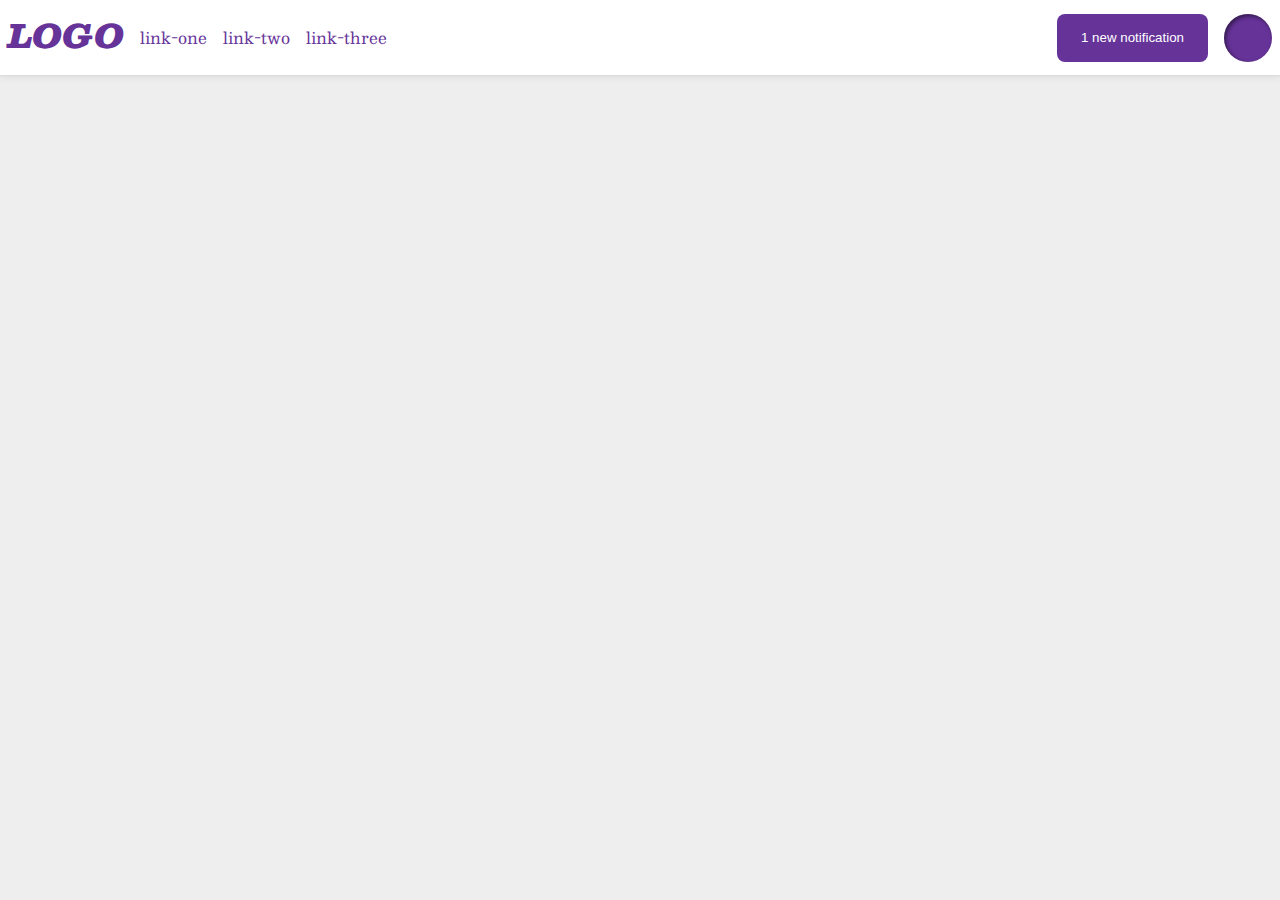
<file: foundations/flex/03-flex-header-2/index.html>
<!DOCTYPE html>
<html lang="en">
  <head>
    <meta charset="UTF-8">
    <meta http-equiv="X-UA-Compatible" content="IE=edge">
    <meta name="viewport" content="width=device-width, initial-scale=1.0">
    <title>Flex Header 2</title>
    <link rel="stylesheet" href="style.css">
  </head>
  <body>
    <div class="header">
      <div class="left-items">
        <div class="logo">
          LOGO
        </div>
        <ul class="links">
          <li><a href="https://google.com">link-one</a></li>
          <li><a href="https://google.com">link-two</a></li>
          <li><a href="https://google.com">link-three</a></li>
        </ul>
      </div>
      <div class="profile-items">
        <button class="notifications">
          1 new notification
        </button>
        <div class="profile-image"></div>
      </div>
    </div>
  </body>
</html>
</file>
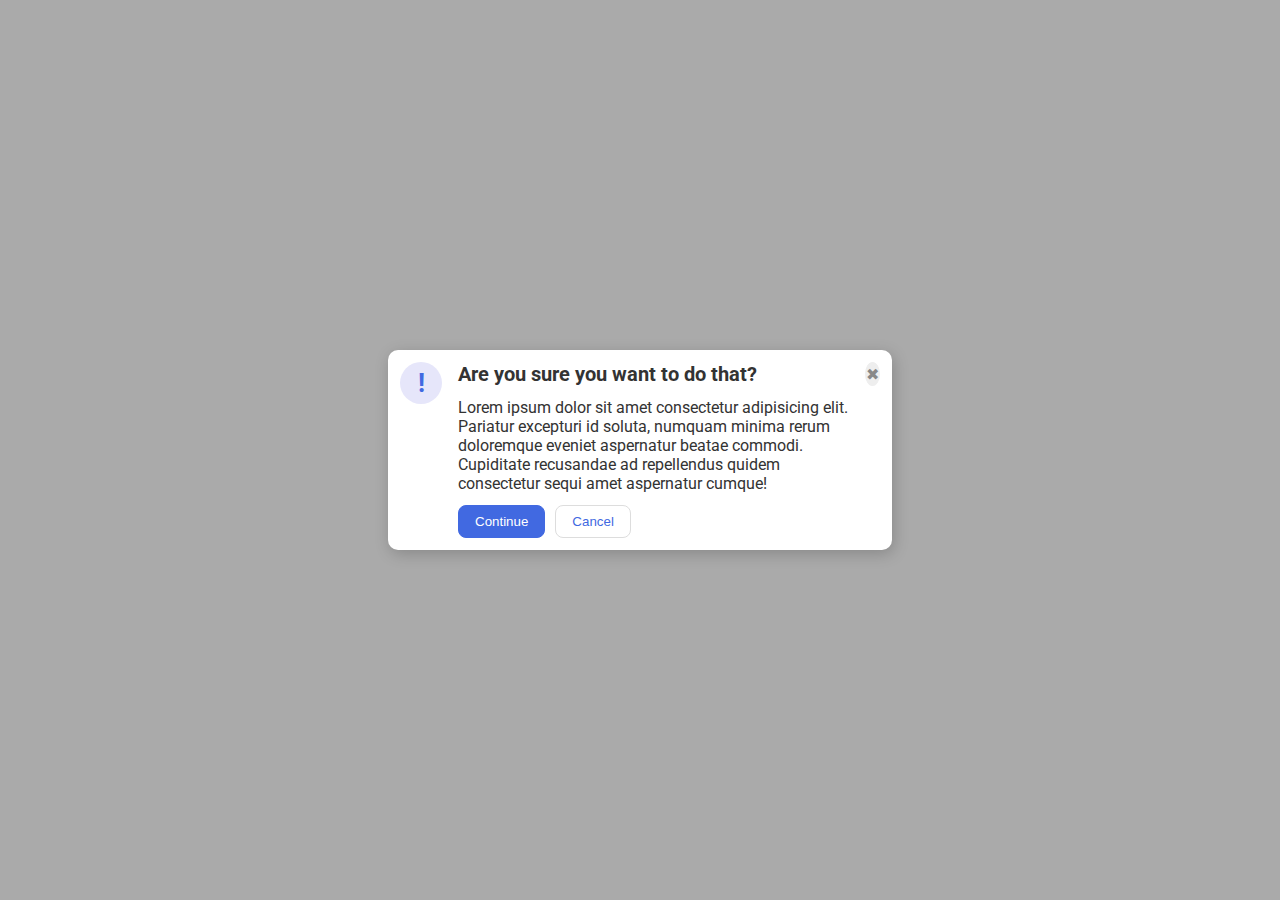
<file: foundations/flex/05-flex-modal/index.html>
<!DOCTYPE html>
<html lang="en">
  <head>
    <meta charset="UTF-8">
    <meta http-equiv="X-UA-Compatible" content="IE=edge">
    <meta name="viewport" content="width=device-width, initial-scale=1.0">
    <link rel="stylesheet" href="style.css">
    <title>Modal</title>
  </head>
  <body>
    <div class="modal">
      <div class="icon">!</div>
      <div class="message">
        <div class="header">Are you sure you want to do that?</div>
        <div class="text">Lorem ipsum dolor sit amet consectetur adipisicing elit. Pariatur excepturi id soluta, numquam minima rerum doloremque eveniet aspernatur beatae commodi. Cupiditate recusandae ad repellendus quidem consectetur sequi amet aspernatur cumque!</div>
        <div class="buttons">
          <button class="continue">Continue</button>
          <button class="cancel">Cancel</button>
        </div>
      </div>
      <button class="close-button">✖</button>
    </div>
  </body>
</html>
</file>
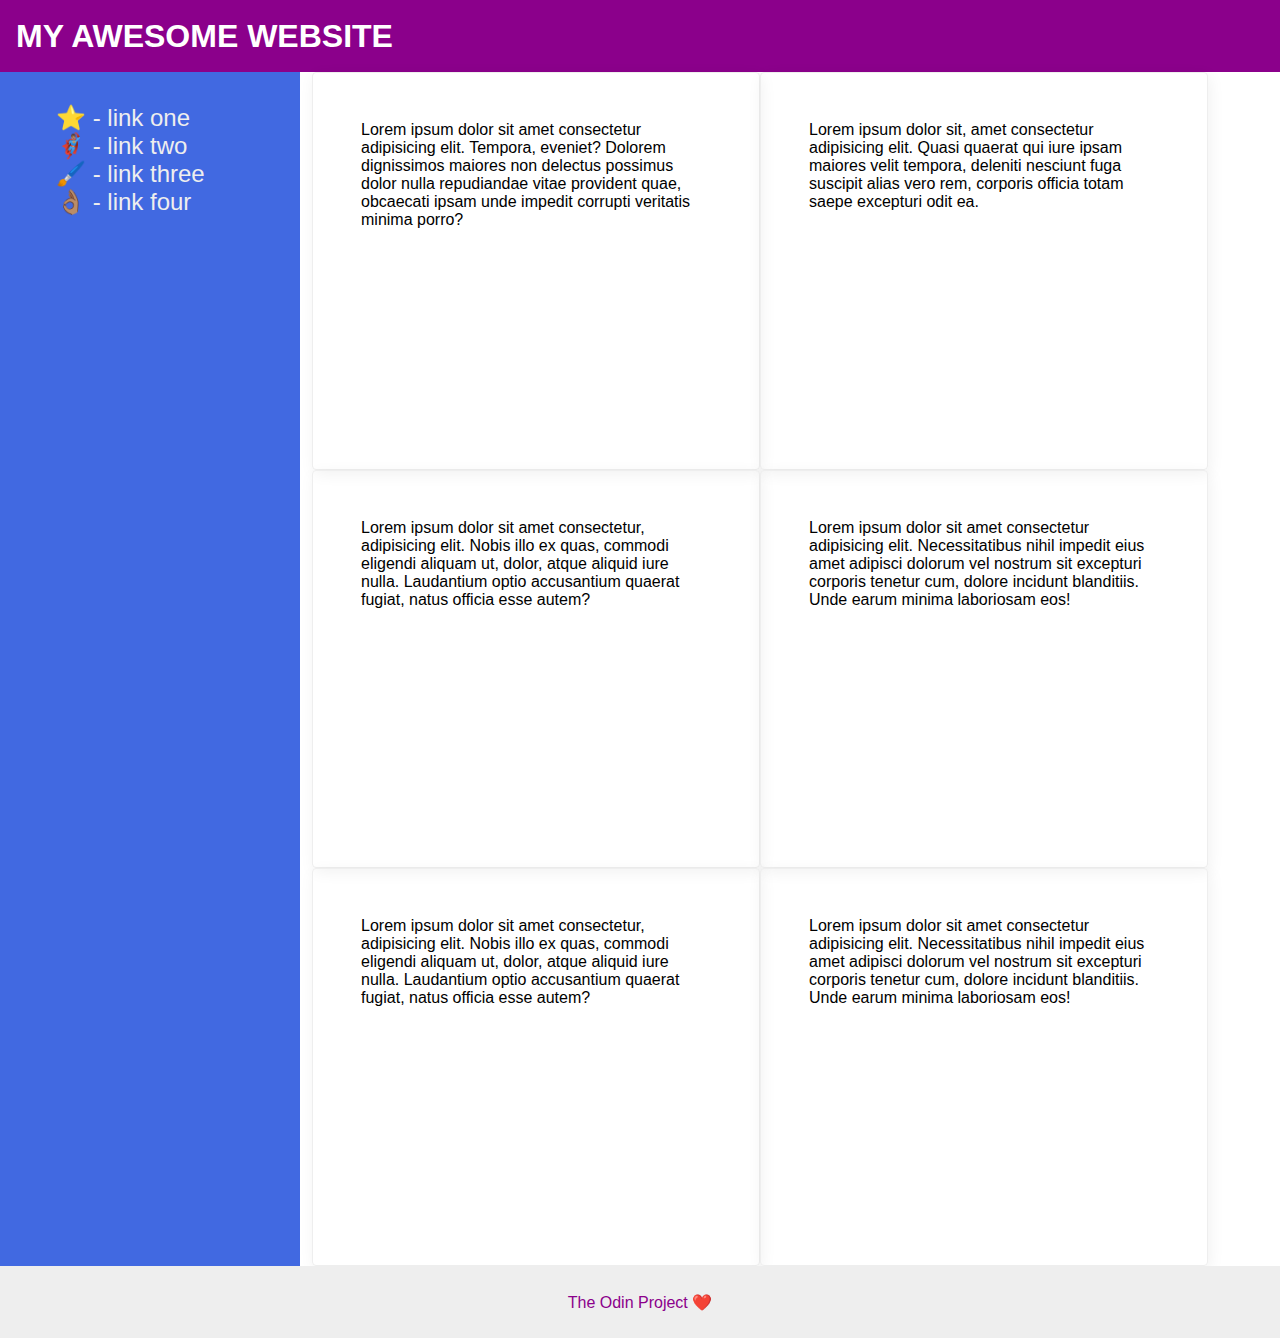
<file: foundations/flex/07-flex-layout-2/index.html>
<!DOCTYPE html>
<html lang="en">
  <head>
    <meta charset="UTF-8">
    <meta http-equiv="X-UA-Compatible" content="IE=edge">
    <meta name="viewport" content="width=device-width, initial-scale=1.0">
    <title>The Holy Grail</title>
    <link rel="stylesheet" href="style.css">
  </head>
  <body>
    <div class="header">
      MY AWESOME WEBSITE
    </div>

    <div class="content">
      <div class="sidebar">
        <ul>
          <li><a href="#">⭐ - link one</a></li>
          <li><a href="#">🦸🏽‍♂️ - link two</a></li>
          <li><a href="#">🖌️ - link three</a></li>
          <li><a href="#">👌🏽 - link four</a></li>
        </ul>
      </div>
        <div class="card-container">
        <div class="card">Lorem ipsum dolor sit amet consectetur adipisicing elit. Tempora, eveniet? Dolorem dignissimos maiores non delectus possimus dolor nulla repudiandae vitae provident quae, obcaecati ipsam unde impedit corrupti veritatis minima porro?</div>
        <div class="card">Lorem ipsum dolor sit, amet consectetur adipisicing elit. Quasi quaerat qui iure ipsam maiores velit tempora, deleniti nesciunt fuga suscipit alias vero rem, corporis officia totam saepe excepturi odit ea.</div>
        <div class="card">Lorem ipsum dolor sit amet consectetur, adipisicing elit. Nobis illo ex quas, commodi eligendi aliquam ut, dolor, atque aliquid iure nulla. Laudantium optio accusantium quaerat fugiat, natus officia esse autem?</div>
        <div class="card">Lorem ipsum dolor sit amet consectetur adipisicing elit. Necessitatibus nihil impedit eius amet adipisci dolorum vel nostrum sit excepturi corporis tenetur cum, dolore incidunt blanditiis. Unde earum minima laboriosam eos!</div>
        <div class="card">Lorem ipsum dolor sit amet consectetur, adipisicing elit. Nobis illo ex quas, commodi eligendi aliquam ut, dolor, atque aliquid iure nulla. Laudantium optio accusantium quaerat fugiat, natus officia esse autem?</div>
        <div class="card">Lorem ipsum dolor sit amet consectetur adipisicing elit. Necessitatibus nihil impedit eius amet adipisci dolorum vel nostrum sit excepturi corporis tenetur cum, dolore incidunt blanditiis. Unde earum minima laboriosam eos!</div>
      </div>
    </div>
    <div class="footer">
      The Odin Project ❤️
    </div>
  </body>
</html>
</file>
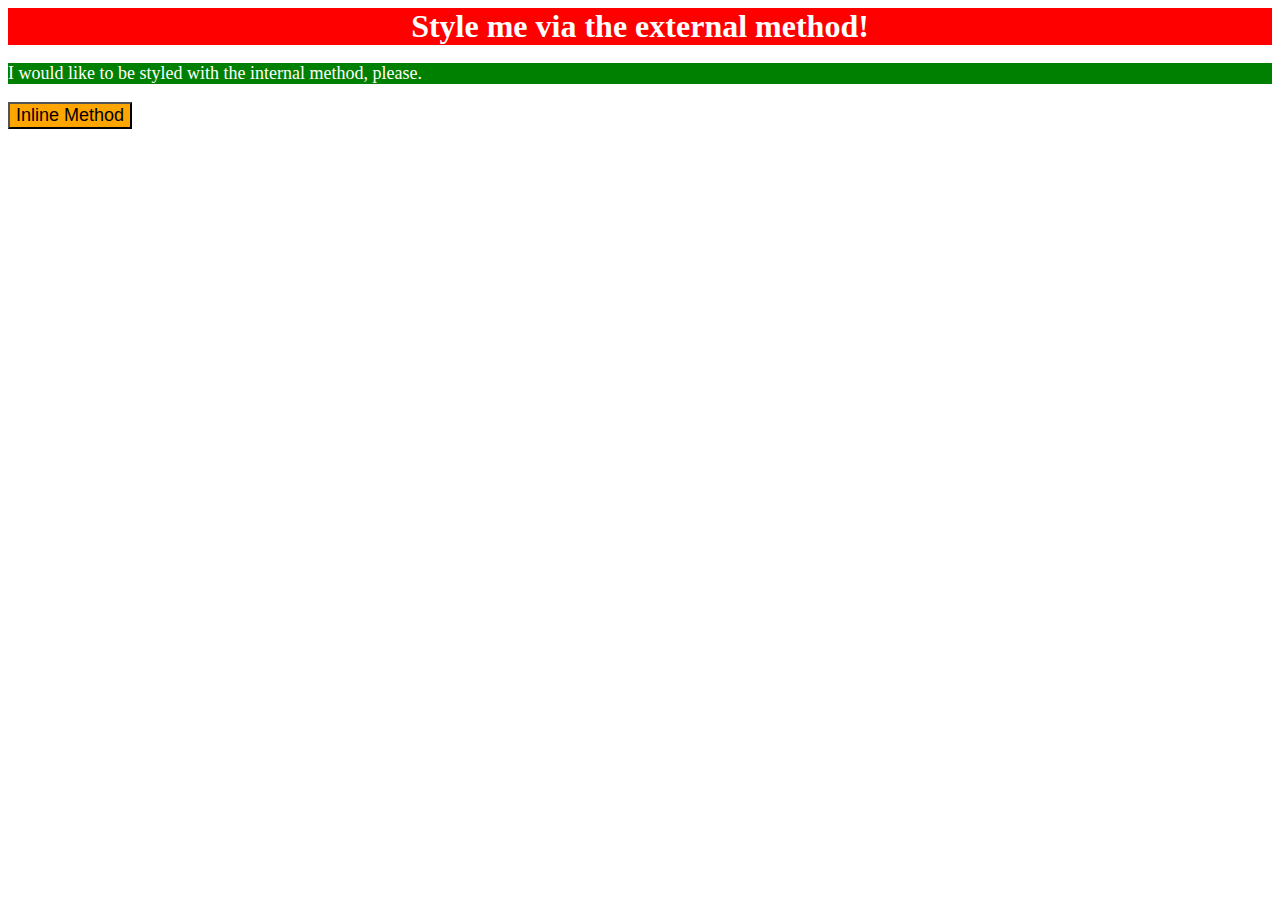
<file: foundations/intro-to-css/01-css-methods/index.html>
<!DOCTYPE html>
<html lang="en">
  <head>
    <meta charset="UTF-8">
    <meta http-equiv="X-UA-Compatible" content="IE=edge">
    <meta name="viewport" content="width=device-width, initial-scale=1.0">
    <link rel="stylesheet" href="styles.css">
    <style>
      p {
        color: white;
        background-color: green;
        font-size: 18px;
      }
    </style>
    <title>Methods for Adding CSS</title>
  </head>
  <body>
    <div>Style me via the external method!</div>
    <p>I would like to be styled with the internal method, please.</p>
    <button style="background-color: orange; font-size: 18px;">Inline Method</button>
  </body>
</html>
</file>
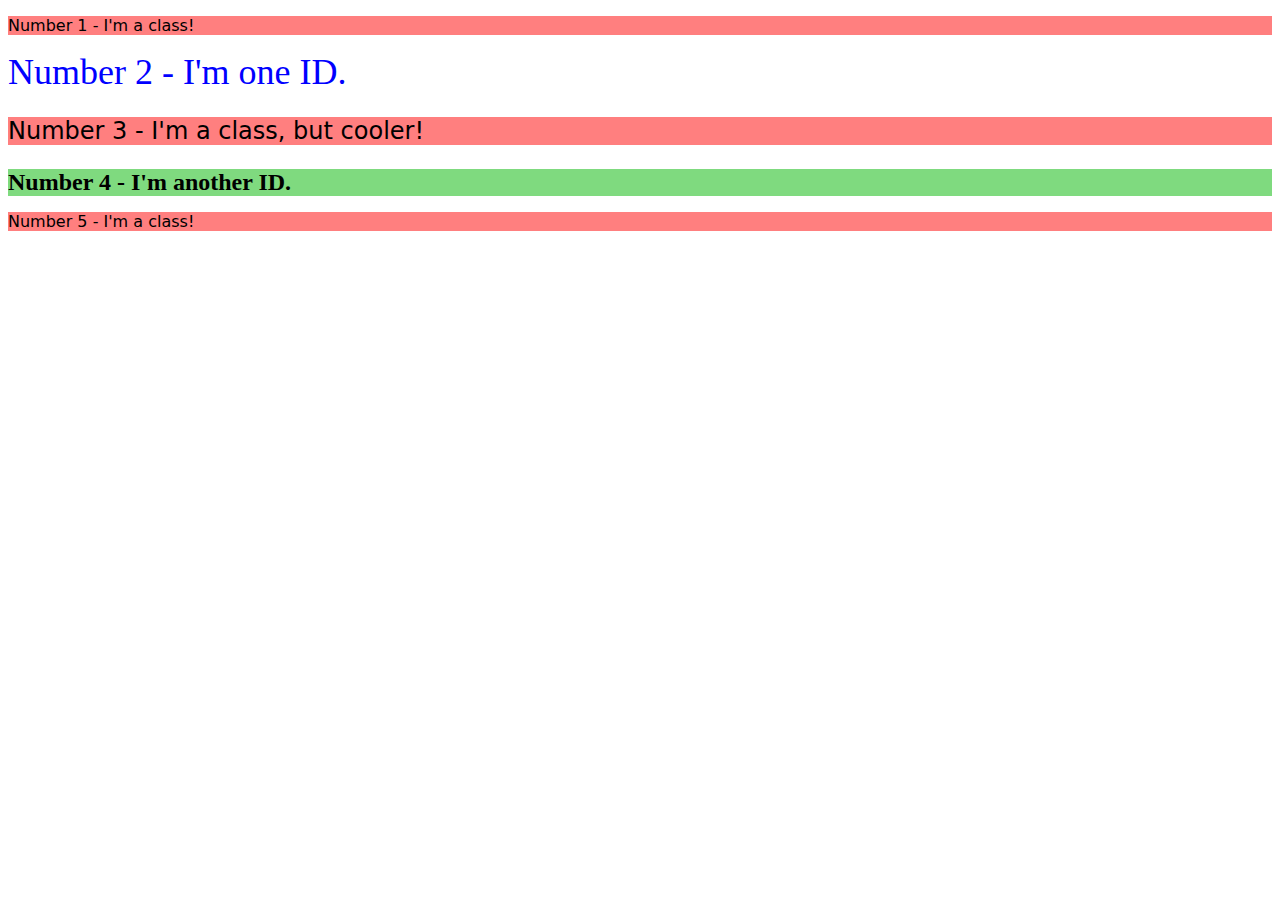
<file: foundations/intro-to-css/02-class-id-selectors/index.html>
<!DOCTYPE html>
<html lang="en">
  <head>
    <meta charset="UTF-8">
    <meta http-equiv="X-UA-Compatible" content="IE=edge">
    <meta name="viewport" content="width=device-width, initial-scale=1.0">
    <title>Class and ID Selectors</title>
    <link rel="stylesheet" href="style.css">
  </head>
  <body>
    <p class="odd-number">Number 1 - I'm a class!</p>
    <div id="second-elem">Number 2 - I'm one ID.</div>
    <p class="odd-number third-elem">Number 3 - I'm a class, but cooler!</p>
    <div id="fourth-elem">Number 4 - I'm another ID.</div>
    <p class="odd-number">Number 5 - I'm a class!</p>
  </body>
</html>
</file>
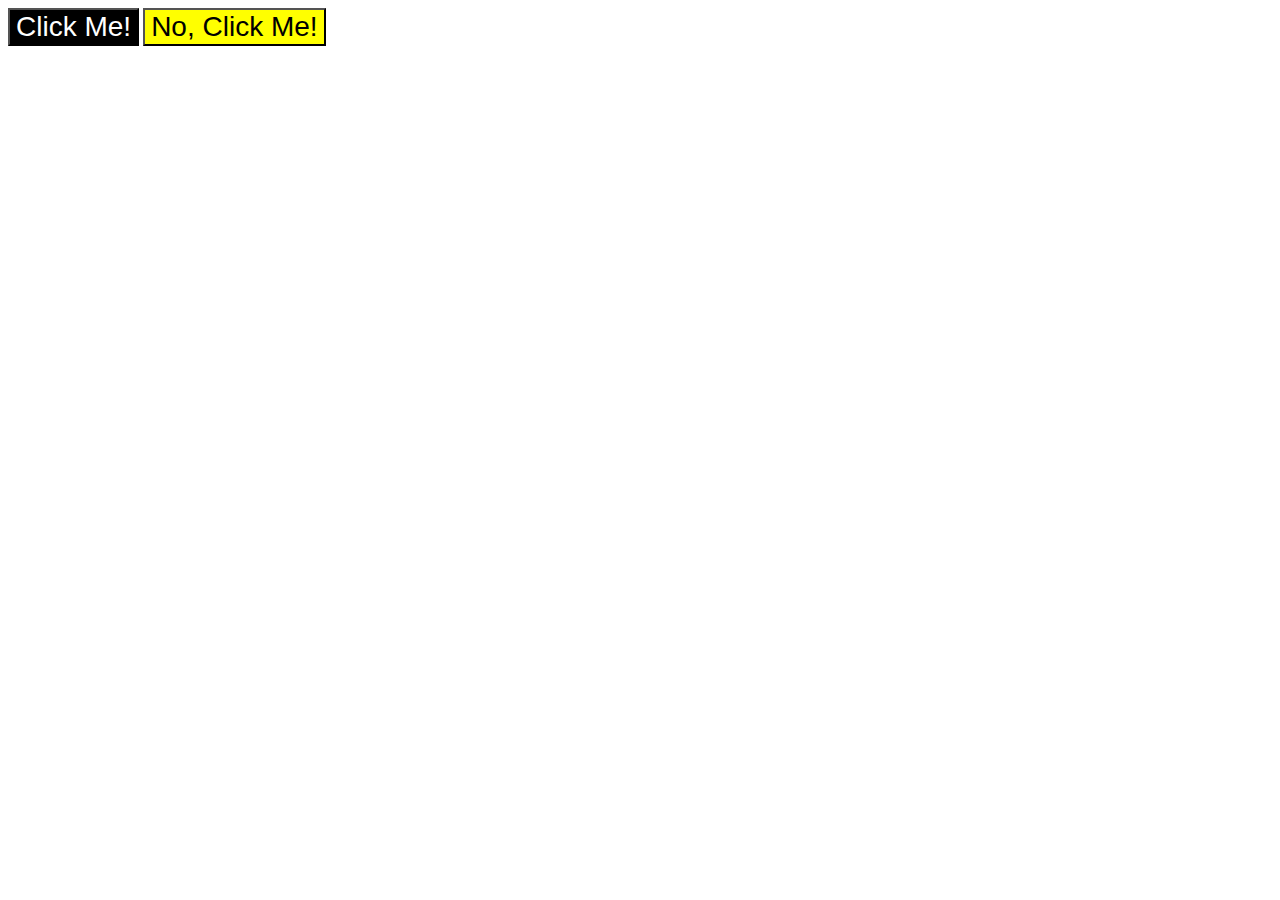
<file: foundations/intro-to-css/03-grouping-selectors/index.html>
<!DOCTYPE html>
<html lang="en">
  <head>
    <meta charset="UTF-8">
    <meta http-equiv="X-UA-Compatible" content="IE=edge">
    <meta name="viewport" content="width=device-width, initial-scale=1.0">
    <title>Grouping Selectors</title>
    <link rel="stylesheet" href="style.css">
  </head>
  <body>
    <button class="first-elem">Click Me!</button>
    <button class="second-elem">No, Click Me!</button>
  </body>
</html>
</file>
<file: foundations/flex/03-flex-header-2/style.css>
/* this is some magical font-importing.  
you'll learn about it later. */
@import url('https://fonts.googleapis.com/css2?family=Besley:ital,wght@0,400;1,900&display=swap');

body {
  margin: 0;
  background: #eee;
  font-family: Besley, serif;
}

.header {
  background: white;
  border-bottom: 1px solid #ddd;
  box-shadow: 0 0 8px rgba(0,0,0,.1);
  padding: 8px;
  display: flex;
  justify-content: space-between;
  align-items: center;
}

.profile-image {
  background: rebeccapurple;
  box-shadow: inset 2px 2px 4px rgba(0,0,0,.5);
  border-radius: 50%;
  width: 48px;
  height: 48px;
  flex-shrink: 0;
}

.logo {
  color: rebeccapurple;
  font-size: 32px;
  font-weight: 900;
  font-style: italic;
}

button {
  border: none;
  border-radius: 8px;
  background: rebeccapurple;
  color: white;
  padding: 8px 24px;
}

a {
  /* this removes the line under our links */
  text-decoration: none;
  color: rebeccapurple;
}

ul {
  list-style-type: none;
  display: flex;
}

.left-items {
  display: flex;
}

.profile-items {
  display: flex;
}

.left-items, .profile-items, ul {
  gap: 16px;
}

* {
  padding: 0;
}
</file>
<file: foundations/flex/05-flex-modal/style.css>
@import url('https://fonts.googleapis.com/css2?family=Roboto:wght@400;700&display=swap');

html, body {
  height: 100%;
}

body {
  font-family: Roboto, sans-serif;
  margin: 0;
  background: #aaa;
  color: #333;
  /* I'll give you this one for free lol */
  display: flex;
  align-items: center;
  justify-content: center;
}

.modal {
  background: white;
  width: 480px;
  border-radius: 10px;
  box-shadow: 2px 4px 16px rgba(0,0,0,.2);
  padding: 12px;
  display: flex;
  gap: 16px;
}

.icon {
  color: royalblue;
  font-size: 26px;
  font-weight: 700;
  background: lavender;
  width: 42px;
  height: 42px;
  border-radius: 50%;
  display: flex;
  align-items: center;
  justify-content: center;
  flex-shrink: 0;
}

.close-button {
  background: #eee;
  border-radius: 50%;
  color: #888;
  font-weight: 400;
  font-size: 16px;
  height: 24px;
  width: 24px;
  display: flex;
  align-items: center;
  justify-content: center;
  border: 1px solid #eee;
  padding: 0;
}

button {
  cursor: pointer;
  padding: 8px 16px;
  border-radius: 8px;
}

button.continue {
  background: royalblue;
  border: 1px solid royalblue;
  color: white;
}

button.cancel {
  background: white;
  border: 1px solid #ddd;
  color: royalblue;
}

.header {
  font-size: 20px;
  font-weight: bold;
}
.message {
  display: flex;
  flex-direction: column;
  gap: 12px;
}
.buttons {
  display: flex;
  gap: 10px;
}
</file>
<file: foundations/flex/07-flex-layout-2/style.css>
body {
  font-family: -apple-system, BlinkMacSystemFont, 'Segoe UI', Roboto, Oxygen, Ubuntu, Cantarell, 'Open Sans', 'Helvetica Neue', sans-serif;
  margin: 0;
  min-height: 100vh;
  display: flex;
  flex-direction: column;
}

a {
  text-decoration: none;
  color:#eee;
  font-size: 24px;
}

ul {
  list-style-type: none;
}

.header {
  height: 72px;
  padding-left: 16px;
  background: darkmagenta;
  color: white;
  font-size: 32px;
  font-weight: 900;
  align-items: center;
}

.footer {
  height: 72px;
  background: #eee;
  color: darkmagenta;
  flex-direction: column;
  justify-content: center;
  align-items: center;
}

.header, 
.footer {
  display: flex;
}

.sidebar {
  width: 300px;
  padding: 16px;
  background: royalblue;
  box-sizing: border-box;
  display: flex;
  flex-shrink: 0;
}

.card {
  border: 1px solid #eee;
  box-shadow: 2px 4px 16px rgba(0,0,0,.06);
  border-radius: 4px;
  padding: 48px;
  height: 300px;
  width: 350px;
}

.card-container {
  display: flex;
  flex-wrap: wrap;
}

.content {
  display: flex;
  gap: 12px;
}
</file>
<file: foundations/intro-to-css/01-css-methods/styles.css>
/* styles.css */

div {
    color: white;
    background-color: red;
    font-size: 32px;
    text-align: center;
    font-weight: bold;
}
</file>
<file: foundations/intro-to-css/02-class-id-selectors/style.css>
/* Add CSS Styling */

.odd-number {
    background-color: #FF7F7F;
    font-family: Verdana, "DejaVu Sans", sans-serif;
}

#second-elem {
    color: rgb(0, 0, 255);
    font-size: 36px;
}

.odd-number.third-elem {
    font-size: 24px;
}

#fourth-elem {
    background-color: rgb(127, 218, 127);
    font-size: 24px;
    font-weight: bold;
}
</file>
<file: foundations/intro-to-css/03-grouping-selectors/style.css>
/* Add CSS Styling */

.first-elem{
    color: white;
    background-color: black;
}

.second-elem{
    background-color: yellow;
}

.first-elem, .second-elem{
    font-size: 28px;
    font-family: Helvetica, "Times New Roman", sans-serif;
}
</file>
